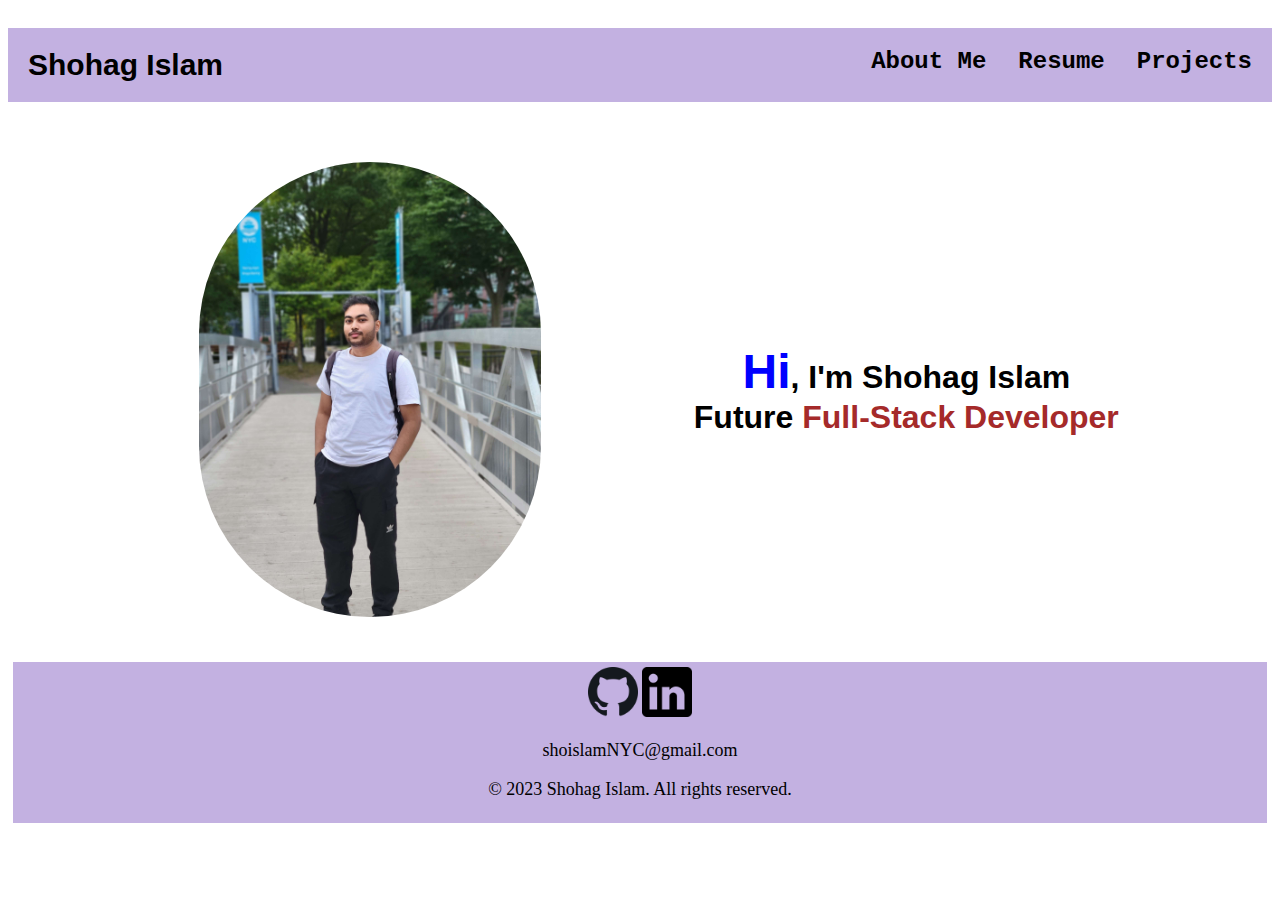
<file: PortfolioWebsite/index.html>
<!DOCTYPE html>

<html>
    <link href='./style.css' rel='stylesheet'>
    <head>
        <meta charset="UTF-8"> 
        <meta name="viewport" content="width=device-widgth, initial-scale=1.0"> 
        <title>Porfolio</title>
        <nav class="container">
            <header class="item">Shohag Islam</header>
            <ul class="nav-list">
                <li><a href="/aboutme.html">About Me</a></li>
                <li><a href="/Resume.pdf">Resume</a></li>
                <li><a href="/projects.html">Projects</a></li>
            </ul>
           
        </nav>
    </head>
    <body>
       <Article class="container">
            <img src="selfPhoto.JPG" alt="Picture of Shohag Islam" class="selfPhoto">
            <p id="Intro" class="item"><span id="span1"> Hi</span>, I'm Shohag Islam <br>Future <span>Full-Stack Developer</span></p>
       </Article>
    </body>
    <footer id="footer">
        <a href="https://github.com/ShoislaNYC" id="Github"><img src="githubICON.png" alt="Github Link"></a>
        <a href="https://linkedin.com/in/shohag-islam-319509146"><img src="linkedInICON.png" alt="LinkedIn Link"></a>
        <p>shoislamNYC@gmail.com</p>
        <P>© 2023 Shohag Islam. All rights reserved.</P>
    </footer>
</html>
</file>
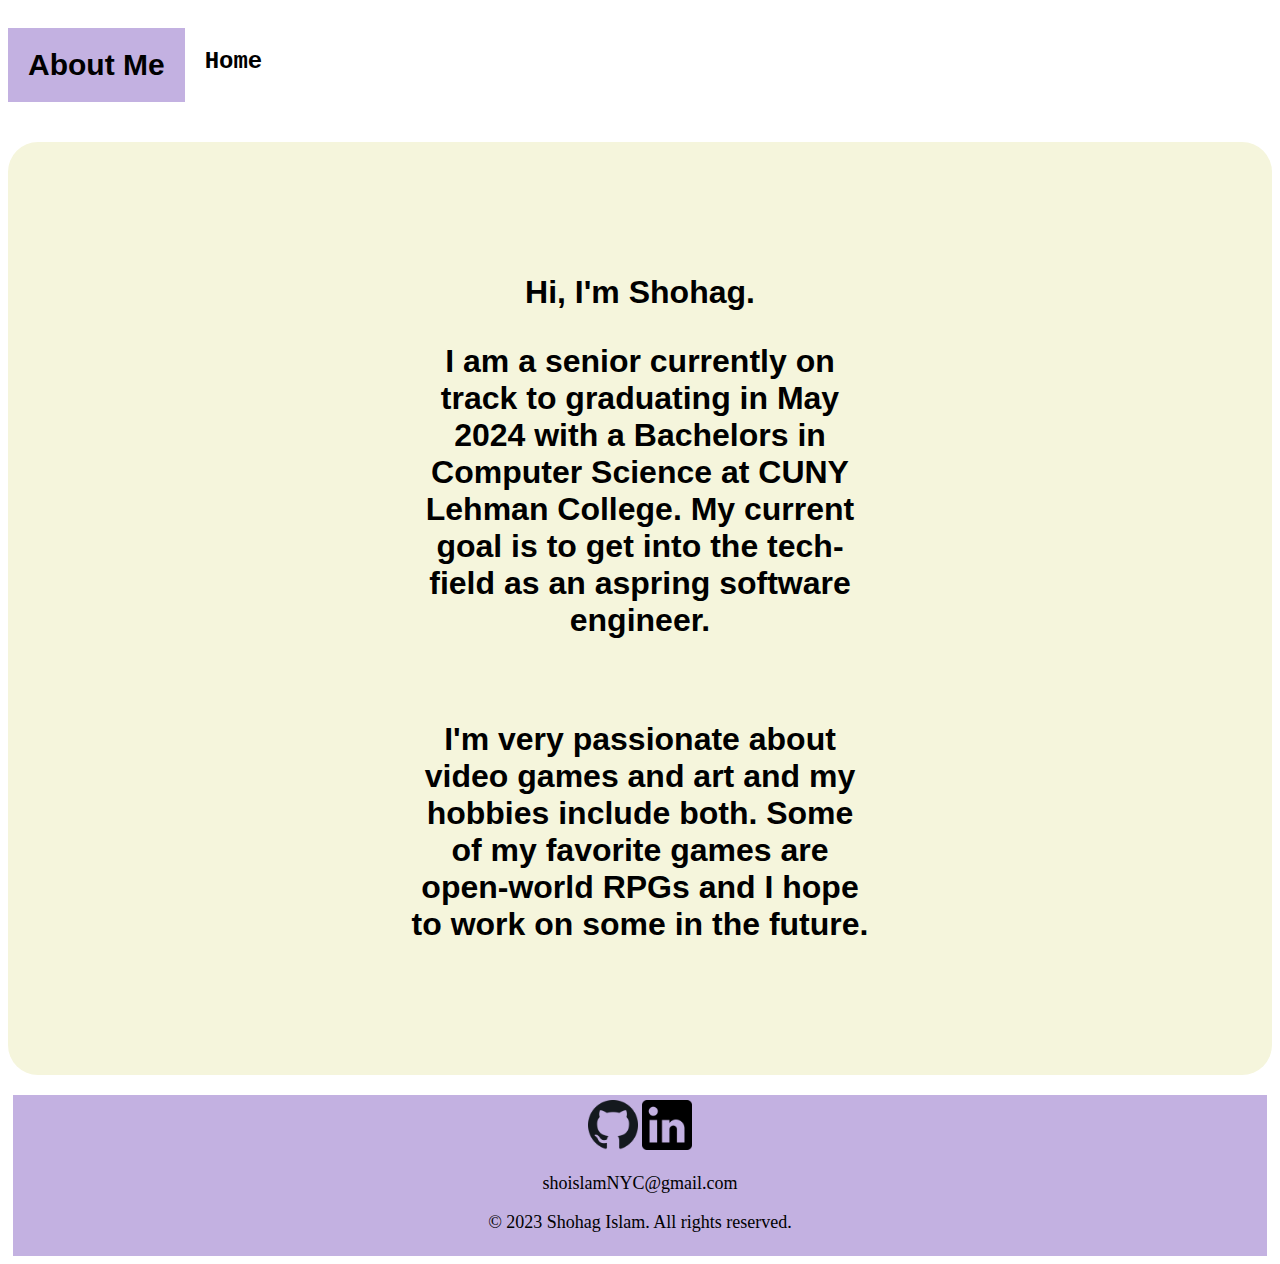
<file: PortfolioWebsite/aboutme.html>
<!DOCTYPE html>

<html>
    <link href='./style.css' rel='stylesheet'>
    <head>
        <nav class="container">
            <header>About Me</header>
            <a class="nav-list" href="/index.html">Home</a>
        </nav>
    </head>
    <body>
        <Article id="AboutMe">
            <p>Hi, I'm Shohag.</p>
            <p>I am a senior currently on track to graduating in May 2024 with a Bachelors in Computer Science at CUNY Lehman College.  My current goal is to get into the tech-field as an aspring software engineer.</p><br>
            <p>I'm very passionate about video games and art and my hobbies include both.  Some of my favorite games are open-world RPGs and I hope to work on some in the future.</p>
        </Article>
    </body>
    <footer id="footer">
        <a href="https://github.com/ShoislaNYC" id="Github"><img src="githubICON.png" alt="Github Link"></a>
        <a href="https://linkedin.com/in/shohag-islam-319509146"><img src="linkedInICON.png" alt="LinkedIn Link"></a>
        <p>shoislamNYC@gmail.com</p>
        <P>© 2023 Shohag Islam. All rights reserved.</P>
    </footer>
</html>
</file>
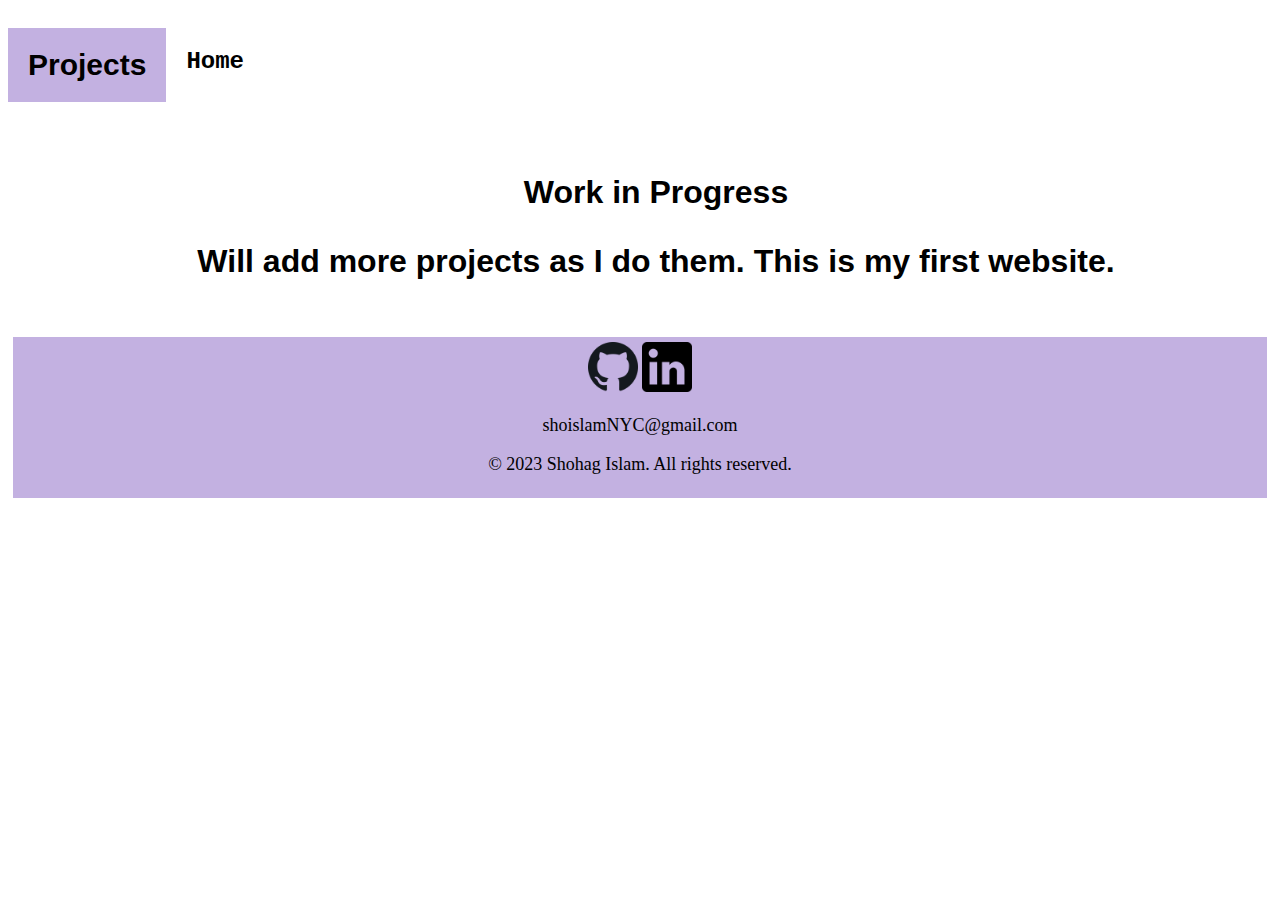
<file: PortfolioWebsite/projects.html>
<!DOCTYPE html>

<html>
    <link href='./style.css' rel='stylesheet'>

    <head>
        <nav class="container">
            <header>Projects</header>
            <a class= "nav-list"href="/index.html">Home</a>
        </nav>
    </head>
    <body>
        <article>
            <p>Work in Progress</p>
            <p>Will add more projects as I do them.  This is my first website.</p>
        </article>
    </body>
    <footer id="footer">
        <a href="https://github.com/ShoislaNYC" id="Github"><img src="githubICON.png" alt="Github Link"></a>
        <a href="https://linkedin.com/in/shohag-islam-319509146"><img src="linkedInICON.png" alt="LinkedIn Link"></a>
        <p>shoislamNYC@gmail.com</p>
        <P>© 2023 Shohag Islam. All rights reserved.</P>
    </footer>
</html>
</file>
<file: PortfolioWebsite/style.css>
* {  
    box-sizing: border-box;  
    }

.container{
    display: flex;
}
.item{
    flex-grow: 1;
}
.nav-list{
    display: flex;
    list-style: none;
    font-size: x-large;
    font-family: 'Courier New', Courier, monospace;
    gap: 2rem;
    font-weight: bold;
    text-align: left;  
    padding: 20px;
    border: 14px solid #C3B1E1;
    background-color: #C3B1E1;
    border-style: hidden;
    margin: 20px 0;
}

head{
    font-size: 100%;
}
header{
    font-family: sans-serif;
    font-size: 1.875em;
    font-weight: bold;
    color: black;
    font-weight: bold;
    text-align: left;  
    padding: 20px;
    border: 14px solid #C3B1E1;
    border-style: hidden;
    background-color: #C3B1E1;
    margin: 20px 0;
}
footer{
    padding: 5px;
    margin: 5px;
    text-align: center;
    font-size: large;
    border: 14px solid #C3B1E1;
    background-color: #C3B1E1;
    border-style: hidden;
}
.selfPhoto{
    width: 32%;
    margin-left: 10%;
    padding: 20px;
    border: 14px;
    border-radius: 200px;
}
Article{
    margin-right: auto;
    margin-left: 2rem;
    padding: 20px;
    border: 14px;
}

Article .container{
    align-items: center;
}
Article .item{
    align-self: center;
}

Article p{
    font-size: xx-large;
    font-weight: bold;
    text-align: center;
    font-family: Arial, Helvetica, sans-serif;
}
Article span{
    color: brown;
}
Article #span1{
    color: blue;
    font-size: 3rem;
}

#Intro p{
    text-align: center;
}

.green-box {  
    background-color: green;  
    position: relative;  
    top: 50px;  
    left: 120px;  
    }

@font-face {
    font-family: myFirstFont;
    src: url(sansation_bold.woff);
    font-weight: bold;
}
#footer img{
    width: 50px;
}

/*About Me*/
#AboutMe head{
    padding: 200px;
}
#AboutMe{ 
    text-align: center;
    padding: 100px;
    padding-left: 400px;
    padding-right: 400px;
    height: fit-content;
    width: fit-content;
    border-radius: 30px;
    border: 14px solid beige;
    background-color: beige;
    border-style: hidden;
    margin: 20px 0;
    
}


/*LINKS */
a:link {

    color: black;
    
    background-color: transparent;
    
    text-decoration: none;
    
    }
    
a:visited {
    
    color: black;
    
    background-color: transparent;
    
    text-decoration: none;
    
    }
    
a:hover {
    
    color: red;
    
    background-color: transparent;
    
    text-decoration: none;
    
    }
    
a:active {
    
    color: orange;
    
    background-color: transparent;
    
    text-decoration: none;
    
    }
</file>
